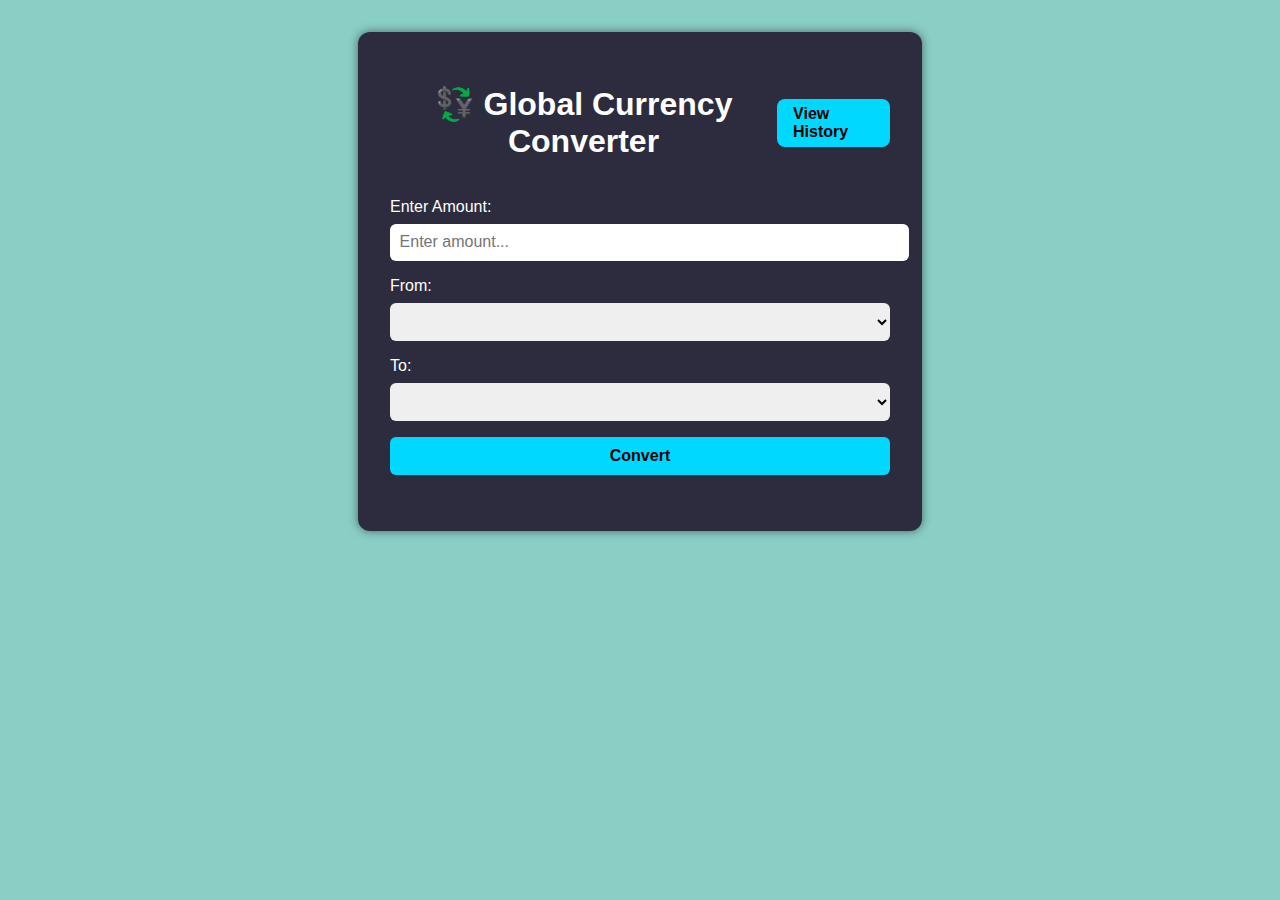
<file: index.html>
<!DOCTYPE html>
<html lang="en">
<head>
  <meta charset="UTF-8" />
  <meta name="viewport" content="width=device-width, initial-scale=1.0"/>
  <title>Global Currency Converter</title>
  <link rel="stylesheet" href="style.css"/>
</head>
<body>
  <div class="converter-container">
    <!-- Top bar with title and History button -->
    <div class="top-bar">
      <h1>💱 Global Currency Converter</h1>
      <a href="history.html" class="history-button">View History</a>
    </div>

    <label for="amount">Enter Amount:</label>
    <input type="number" id="amount" placeholder="Enter amount..." />

    <div class="dropdowns">
      <div>
        <label>From:</label>
        <select id="from-currency"></select>
      </div>
      <div>
        <label>To:</label>
        <select id="to-currency"></select>
      </div>
    </div>

    <button onclick="convertCurrency()">Convert</button>
    <div id="result"></div>
  </div>

  <script src="script.js"></script>
</body>
</html>
</file>
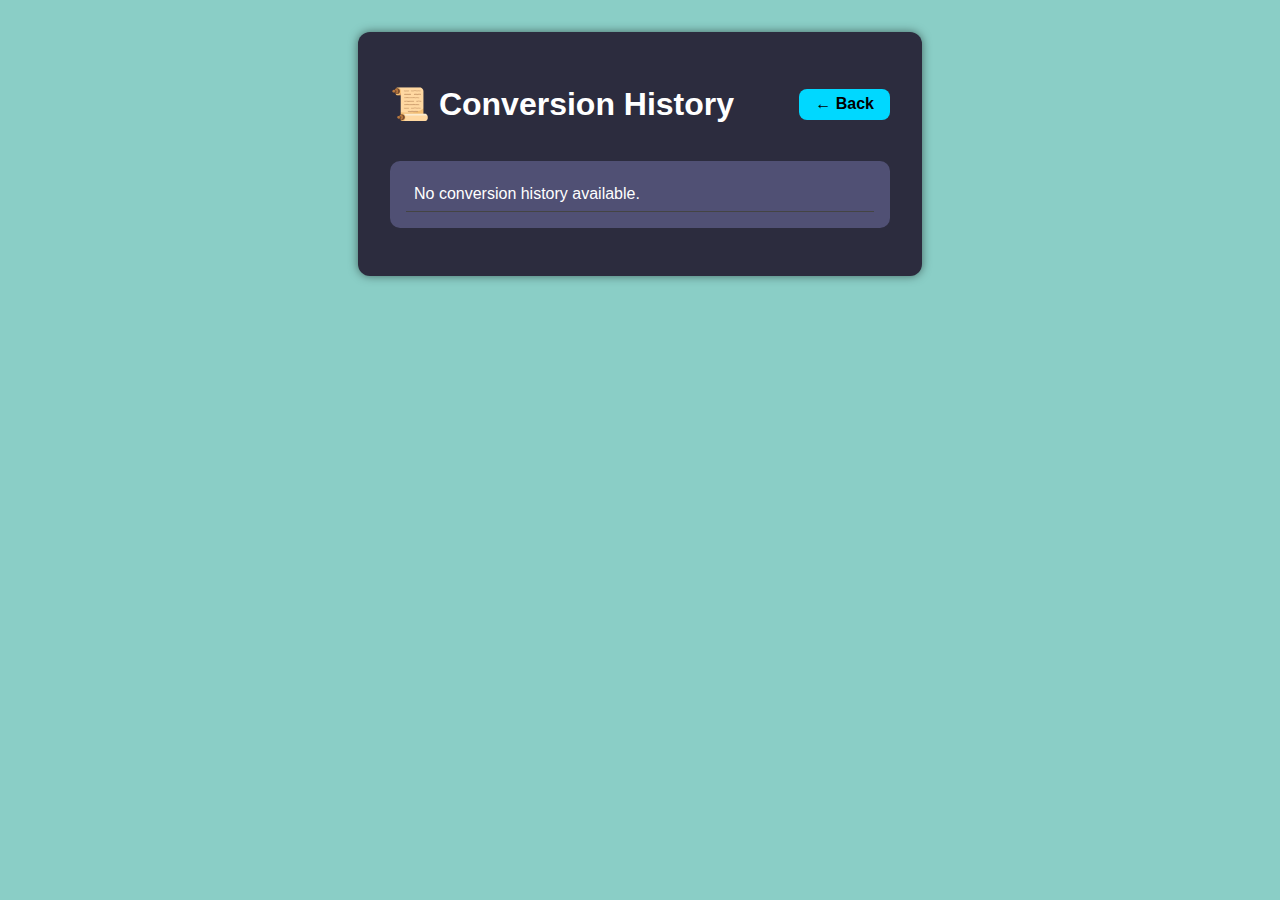
<file: history.html>
<!DOCTYPE html>
<html lang="en">
<head>
  <meta charset="UTF-8" />
  <meta name="viewport" content="width=device-width, initial-scale=1.0"/>
  <title>Conversion History</title>
  <link rel="stylesheet" href="style.css"/>
</head>
<body>
  <div class="converter-container">
    <div class="top-bar">
      <h1>📜 Conversion History</h1>
      <a href="index.html" class="history-button">← Back</a>
    </div>
    <ul id="history-list"></ul>
  </div>

  <script src="history.js"></script>
</body>
</html>
</file>
<file: style.css>
body {
  font-family: Arial, sans-serif;
  background: #8acec6;
  color: white;
  margin: 0;
  padding: 0;
}

.converter-container {
  max-width: 500px;
  margin: 2rem auto;
  padding: 2rem;
  background: #2c2c3e;
  border-radius: 12px;
  box-shadow: 0 0 10px rgba(0,0,0,0.5);
}

h1 {
  text-align: center;
}

label {
  display: block;
  margin-top: 1rem;
}

input, select, button {
  width: 100%;
  padding: 0.6rem;
  margin-top: 0.5rem;
  font-size: 1rem;
  border-radius: 6px;
  border: none;
  outline: none;
}

button {
  background-color: #00d8ff;
  color: black;
  font-weight: bold;
  cursor: pointer;
  margin-top: 1rem;
}

button:hover {
  background-color: #00aacc;
}

#result {
  margin-top: 1.5rem;
  font-size: 1.2rem;
  font-weight: bold;
  text-align: center;
}

.top-bar {
  display: flex;
  justify-content: space-between;
  align-items: center;
  margin-bottom: 1rem;
}

.history-button {
  background-color: #00d8ff;
  color: black;
  padding: 0.4rem 1rem;
  border-radius: 8px;
  text-decoration: none;
  font-weight: bold;
}

.history-button:hover {
  background-color: #00aacc;
}

#history-list {
  list-style: none;
  padding: 1rem;
  margin-top: 1rem;
  background: #505074;
  border-radius: 10px;
  max-height: 400px;
  overflow-y: auto;
}

#history-list li {
  padding: 0.5rem;
  border-bottom: 1px solid #444;
  color: white;
}
</file>
